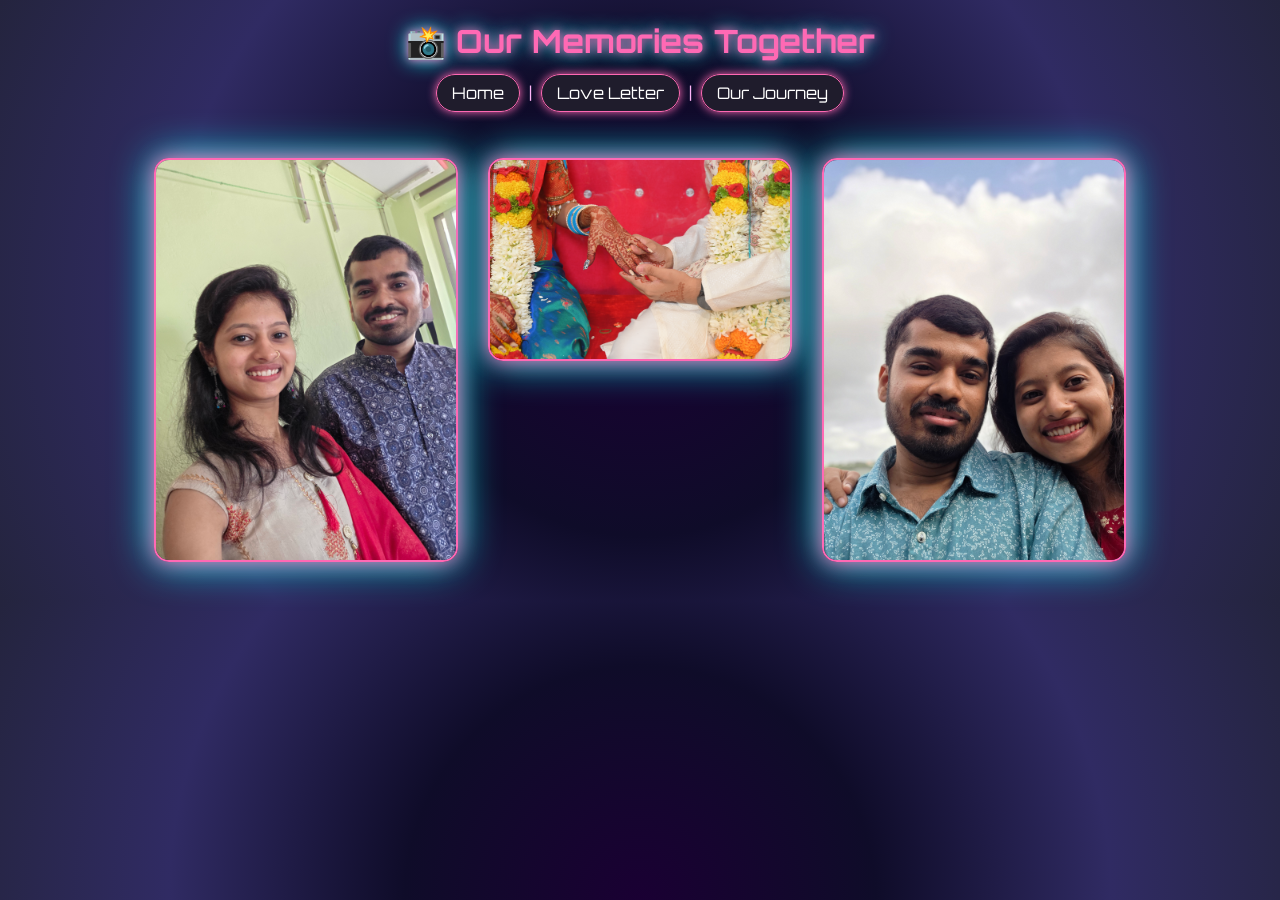
<file: gallery.html>
<!DOCTYPE html>
<html lang="en">
<head>
  <meta charset="UTF-8">
  <title>Photo Gallery</title>
  <link rel="stylesheet" href="style.css?v=2">
</head>
<body>
  <h1 class="glitch" data-text="📸 Our Memories Together">📸 Our Memories Together</h1>
  <nav>
    <a href="index.html">Home</a> |
    <a href="letter.html">Love Letter</a> |
    <a href="timeline.html">Our Journey</a>
  </nav>

  <!-- Locked message -->
  <div id="locked-message" style="display:none; text-align:center; margin-top:50px;"></div>

  <!-- Page content -->
  <div id="page-content" style="display:none;">
    <div class="gallery">
      <a href="images/20260404_151157.jpg" class="lightbox">
        <img src="images/20260404_151157.jpg" alt="Memory 2">
      </a>
      <a href="images/DSC_7212.JPG" class="lightbox">
        <img src="images/DSC_7212.JPG" alt="Memory 1">
      </a>
      <a href="images/20260726_164904.jpg" class="lightbox">
        <img src="images/20260726_164904.jpg" alt="Memory 3">
      </a>
    </div>
  </div>

  <script>
    const unlockDateIST = new Date("2026-09-08T00:00:00+05:30").getTime();

    function updateLockMessage() {
      const now = new Date().getTime();
      const distance = unlockDateIST - now;

      if (distance <= 0) {
        document.getElementById("page-content").style.display = "block";
        document.getElementById("locked-message").style.display = "none";
      } else {
        document.getElementById("page-content").style.display = "none";
        document.getElementById("locked-message").style.display = "block";

        const days = Math.floor(distance / (1000*60*60*24));
        const hours = Math.floor((distance % (1000*60*60*24)) / (1000*60*60));
        const minutes = Math.floor((distance % (1000*60*60)) / (1000*60));
        const seconds = Math.floor((distance % (1000*60)) / 1000);

        document.getElementById("locked-message").innerHTML =
          `<h2>🔒 This gallery will unlock on 8 Sept at midnight IST 💖✨</h2>
           <p>⏳ Unlocks in ${days}d ${hours}h ${minutes}m ${seconds}s</p>`;
      }
    }

    updateLockMessage();
    setInterval(updateLockMessage, 1000);
  </script>
</body>
</html>
</file>
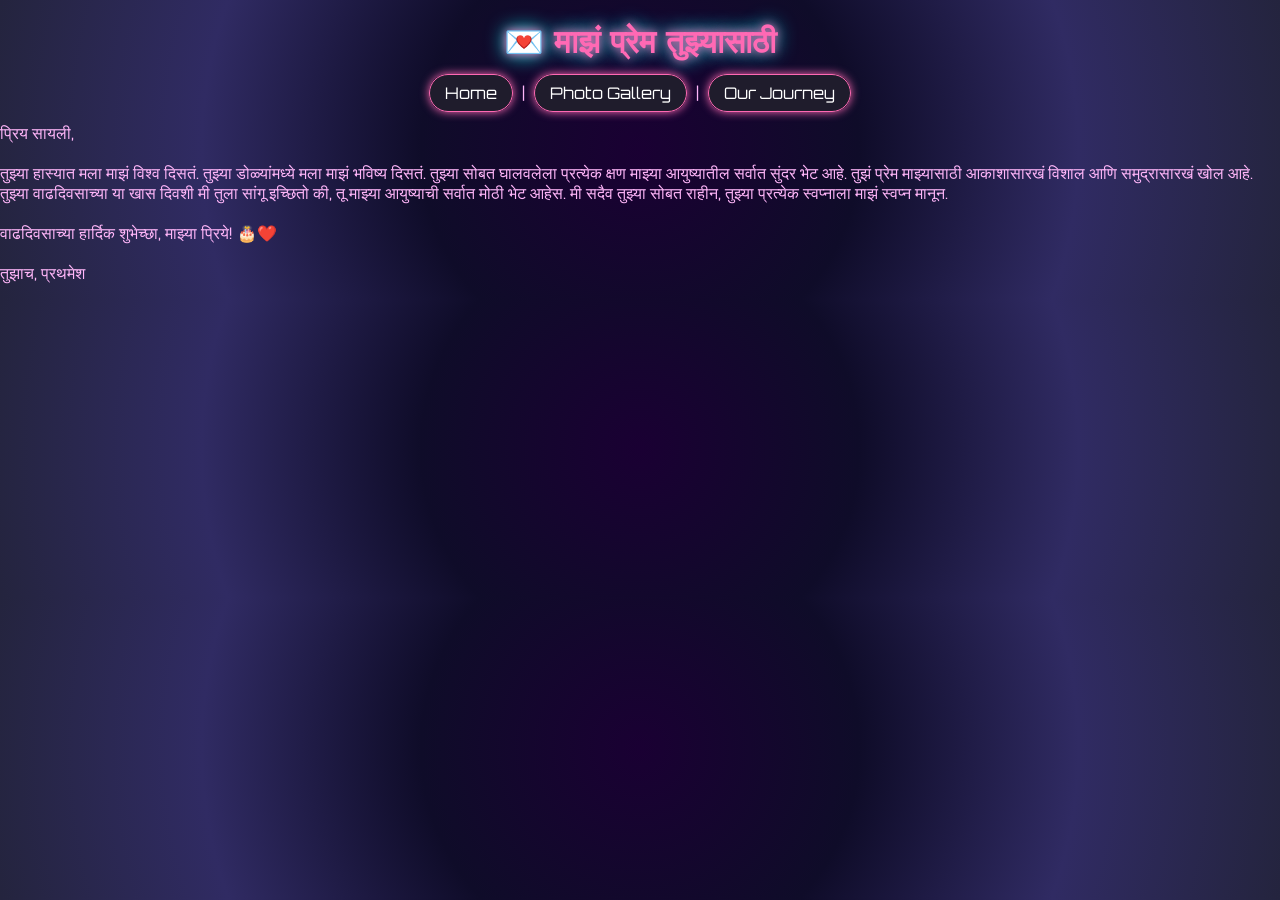
<file: letter.html>
<!DOCTYPE html>
<html lang="mr">
<head>
  <meta charset="UTF-8">
  <title>Love Letter</title>
  <link rel="stylesheet" href="style.css?v=2">
</head>
<body>
  <h1 class="glitch" data-text="💌 माझं प्रेम तुझ्यासाठी">💌 माझं प्रेम तुझ्यासाठी</h1>
  <nav>
    <a href="index.html">Home</a> |
    <a href="gallery.html">Photo Gallery</a> |
    <a href="timeline.html">Our Journey</a>
  </nav>

  <!-- Locked message -->
  <div id="locked-message" style="display:none; text-align:center; margin-top:50px;"></div>

  <!-- Page content -->
  <div id="page-content" style="display:none;">
    <div class="letter">
      <p>
        प्रिय सायली,<br><br>
        तुझ्या हास्यात मला माझं विश्व दिसतं. तुझ्या डोळ्यांमध्ये मला माझं भविष्य दिसतं.  
        तुझ्या सोबत घालवलेला प्रत्येक क्षण माझ्या आयुष्यातील सर्वात सुंदर भेट आहे.  
        तुझं प्रेम माझ्यासाठी आकाशासारखं विशाल आणि समुद्रासारखं खोल आहे.  
        तुझ्या वाढदिवसाच्या या खास दिवशी मी तुला सांगू इच्छितो की,  
        तू माझ्या आयुष्याची सर्वात मोठी भेट आहेस.  
        मी सदैव तुझ्या सोबत राहीन, तुझ्या प्रत्येक स्वप्नाला माझं स्वप्न मानून.  
        <br><br>
        वाढदिवसाच्या हार्दिक शुभेच्छा, माझ्या प्रिये! 🎂❤️  
        <br><br>
        तुझाच,  
        प्रथमेश
      </p>
    </div>
  </div>

  <script>
    const unlockDateIST = new Date("2026-09-08T00:00:00+05:30").getTime();

    function updateLockMessage() {
      const now = new Date().getTime();
      const distance = unlockDateIST - now;

      if (distance <= 0) {
        document.getElementById("page-content").style.display = "block";
        document.getElementById("locked-message").style.display = "none";
      } else {
        document.getElementById("page-content").style.display = "none";
        document.getElementById("locked-message").style.display = "block";

        const days = Math.floor(distance / (1000*60*60*24));
        const hours = Math.floor((distance % (1000*60*60*24)) / (1000*60*60));
        const minutes = Math.floor((distance % (1000*60*60)) / (1000*60));
        const seconds = Math.floor((distance % (1000*60)) / 1000);

        document.getElementById("locked-message").innerHTML =
          `<h2>🔒 This love letter will unlock on 8 Sept at midnight IST 💖✨</h2>
           <p>⏳ Unlocks in ${days}d ${hours}h ${minutes}m ${seconds}s</p>`;
      }
    }

    updateLockMessage();
    setInterval(updateLockMessage, 1000);
  </script>
</body>
</html>
</file>
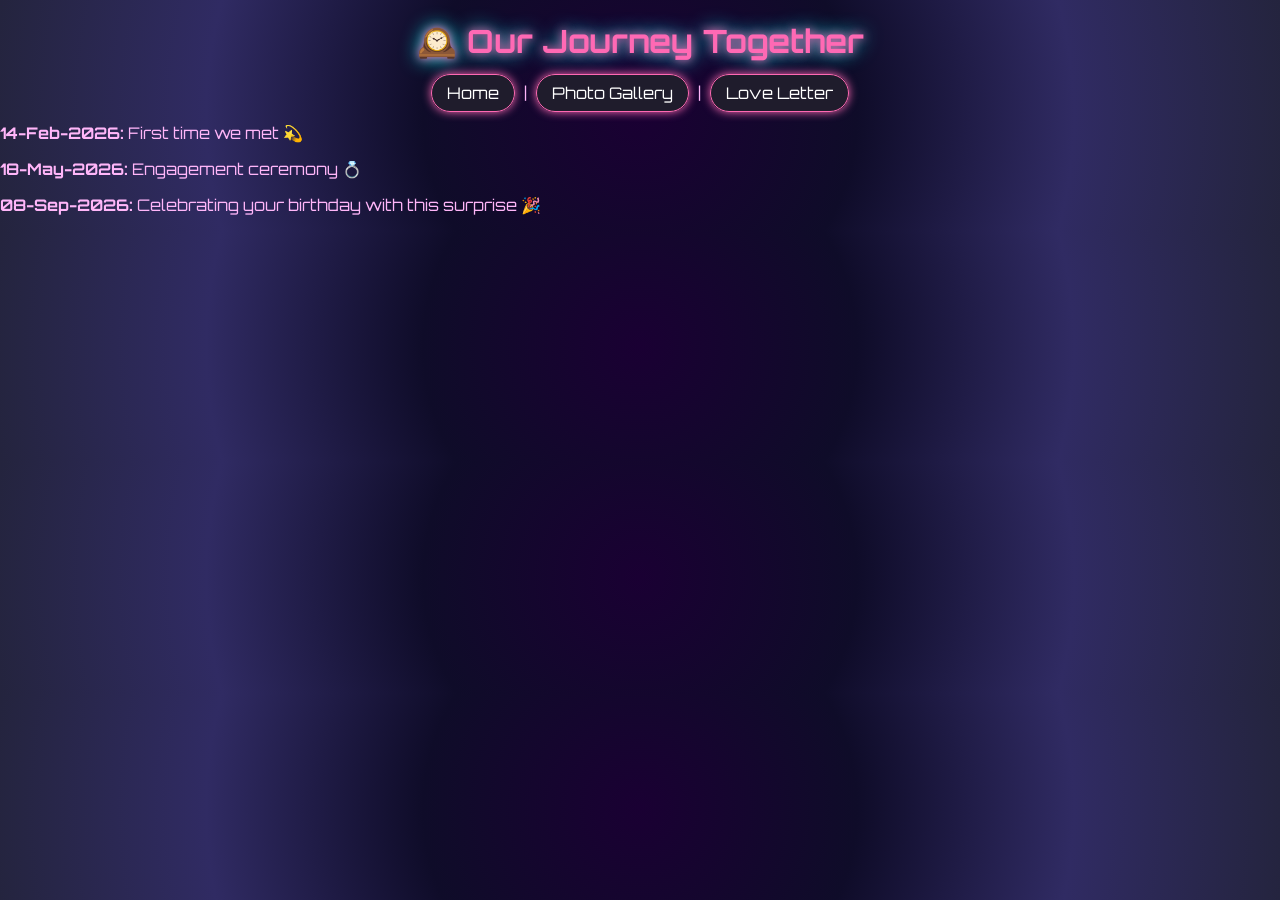
<file: timeline.html>
<!DOCTYPE html>
<html lang="en">
<head>
  <meta charset="UTF-8">
  <title>Our Journey</title>
  <link rel="stylesheet" href="style.css?v=2">
</head>
<body>
  <h1 class="glitch" data-text="🕰️ Our Journey Together">🕰️ Our Journey Together</h1>
  <nav>
    <a href="index.html">Home</a> |
    <a href="gallery.html">Photo Gallery</a> |
    <a href="letter.html">Love Letter</a>
  </nav>

  <!-- Locked message -->
  <div id="locked-message" style="display:none; text-align:center; margin-top:50px;"></div>

  <!-- Page content -->
  <div id="page-content" style="display:none;">
    <div class="timeline">
      <p><strong>14-Feb-2026:</strong> First time we met 💫</p>
      <p><strong>18-May-2026:</strong> Engagement ceremony 💍</p>
      <p><strong>08-Sep-2026:</strong> Celebrating your birthday with this surprise 🎉</p>
    </div>
  </div>

  <script>
    const unlockDateIST = new Date("2026-09-08T00:00:00+05:30").getTime();

    function updateLockMessage() {
      const now = new Date().getTime();
      const distance = unlockDateIST - now;

      if (distance <= 0) {
        document.getElementById("page-content").style.display = "block";
        document.getElementById("locked-message").style.display = "none";
      } else {
        document.getElementById("page-content").style.display = "none";
        document.getElementById("locked-message").style.display = "block";

        const days = Math.floor(distance / (1000*60*60*24));
        const hours = Math.floor((distance % (1000*60*60*24)) / (1000*60*60));
        const minutes = Math.floor((distance % (1000*60*60)) / (1000*60));
        const seconds = Math.floor((distance % (1000*60)) / 1000);

        document.getElementById("locked-message").innerHTML =
          `<h2>🔒 This journey will unlock on 8 Sept at midnight IST 💖✨</h2>
           <p>⏳ Unlocks in ${days}d ${hours}h ${minutes}m ${seconds}s</p>`;
      }
    }

    updateLockMessage();
    setInterval(updateLockMessage, 1000);
  </script>
</body
</file>
<file: style.css>
/* Import fonts: Orbitron for sci-fi, Great Vibes for romance */
@import url('https://fonts.googleapis.com/css2?family=Orbitron:wght@400;700&family=Great+Vibes&display=swap');

body {
  font-family: 'Orbitron', sans-serif;
  background: radial-gradient(circle at center, #1a0033, #0f0c29, #302b63, #24243e);
  color: #ffb6f9;
  margin: 0;
  padding: 0;
  overflow-x: hidden;
}

/* Starfield background */
.stars {
  position: fixed;
  width: 100%;
  height: 100%;
  background: transparent;
  z-index: -1;
}
.stars::after {
  content: "";
  position: absolute;
  top: 0; left: 0;
  width: 100%; height: 100%;
  background: transparent;
  box-shadow:
    50px 100px #fff,
    200px 300px #ff69b4,
    400px 150px #f0f,
    600px 400px #ff0,
    800px 200px #0ff,
    1000px 500px #fff;
  animation: moveStars 60s linear infinite;
}
@keyframes moveStars {
  from { transform: translateY(0); }
  to { transform: translateY(-1000px); }
}

/* Glitch romantic heading */
h1.glitch {
  text-align: center;
  color: #ff69b4;
  text-shadow: 0 0 10px #ff69b4, 0 0 20px #00fff7;
  animation: flicker 2s infinite;
  font-family: 'Orbitron', sans-serif;
}

/* Navigation */
nav {
  text-align: center;
  margin: 20px 0;
}
nav a {
  color: #fff;
  background: #1f1c2c;
  border: 1px solid #ff69b4;
  padding: 8px 15px;
  margin: 0 5px;
  text-decoration: none;
  border-radius: 20px; /* softer, romantic */
  box-shadow: 0 0 10px #ff69b4;
  transition: all 0.3s ease;
}
nav a:hover {
  background: #ff69b4;
  color: #000;
  box-shadow: 0 0 20px #00fff7;
}

/* Countdown */
#countdown {
  text-align: center;
  font-size: 1.6em;
  margin-top: 20px;
  text-shadow: 0 0 10px #ff69b4, 0 0 20px #00fff7;
  font-family: 'Orbitron', sans-serif;
}

/* Gallery */
.gallery {
  display: flex;
  flex-wrap: wrap;
  justify-content: center;
  padding: 20px;
}

.gallery img {
  width: 300px; /* fixed romantic size */
  height: auto;
  margin: 15px;
  border-radius: 15px;
  border: 2px solid #ff69b4;
  box-shadow: 0 0 20px #ff69b4, 0 0 40px #00fff7;
  transition: transform 0.3s, box-shadow 0.3s;
}

.gallery img:hover {
  transform: scale(1.05) rotate(1deg);
  box-shadow: 0 0 30px #00fff7, 0 0 50px #ff69b4;
}

/* Gallery */
.gallery {
  display: flex;
  flex-wrap: wrap;
  justify-content: center;
  padding: 20px;
}

.gallery img {
  width: 300px; /* fixed romantic size */
  height: auto;
  margin: 15px;
  border-radius: 15px;
  border: 2px solid #ff69b4;
  box-shadow: 0 0 20px #ff69b4, 0 0 40px #00fff7;
  transition: transform 0.3s, box-shadow 0.3s;
}

.gallery img:hover {
  transform: scale(1.05) rotate(1deg);
  box-shadow: 0 0 30px #00fff7, 0 0 50px #ff69b4;
}
#bg-music {
  display: none; /* hides the audio player */
}
</file>
